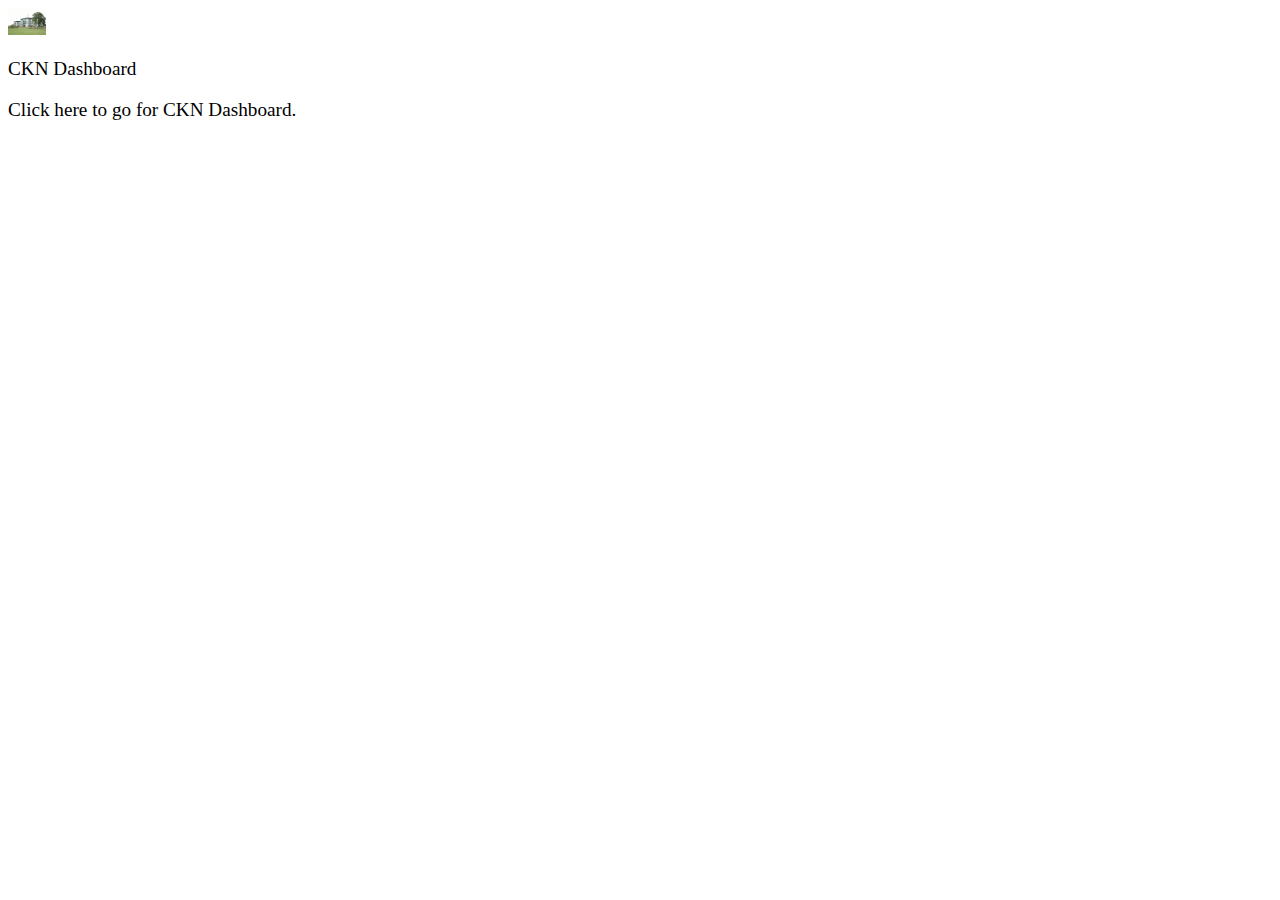
<file: Dashboard/index.html>
<!DOCTYPE html>
<html lang="en">
<head>
    <meta charset="UTF-8">
    <meta name="viewport" content="width=device-width, initial-scale=1.0">
    <title>Dashboard</title>
    <link rel="stylesheet" href="./style.css">
</head>
<body>
   <div class="card">
    <!-- logo -->
     <div class="logo">
        <img src="../HRIT Edit.jpg" alt="CKN Dashboard">
     </div>
     <!-- Dashboard -->
      <div class="CKN">
        <p class="Dashboard">CKN Dashboard</p>
      </div>
      <!-- click here -->
       <div class="click">
        <p class="click_here">Click here to go for CKN Dashboard.</p>
       </div>
   </div>
</body>
</html>
</file>
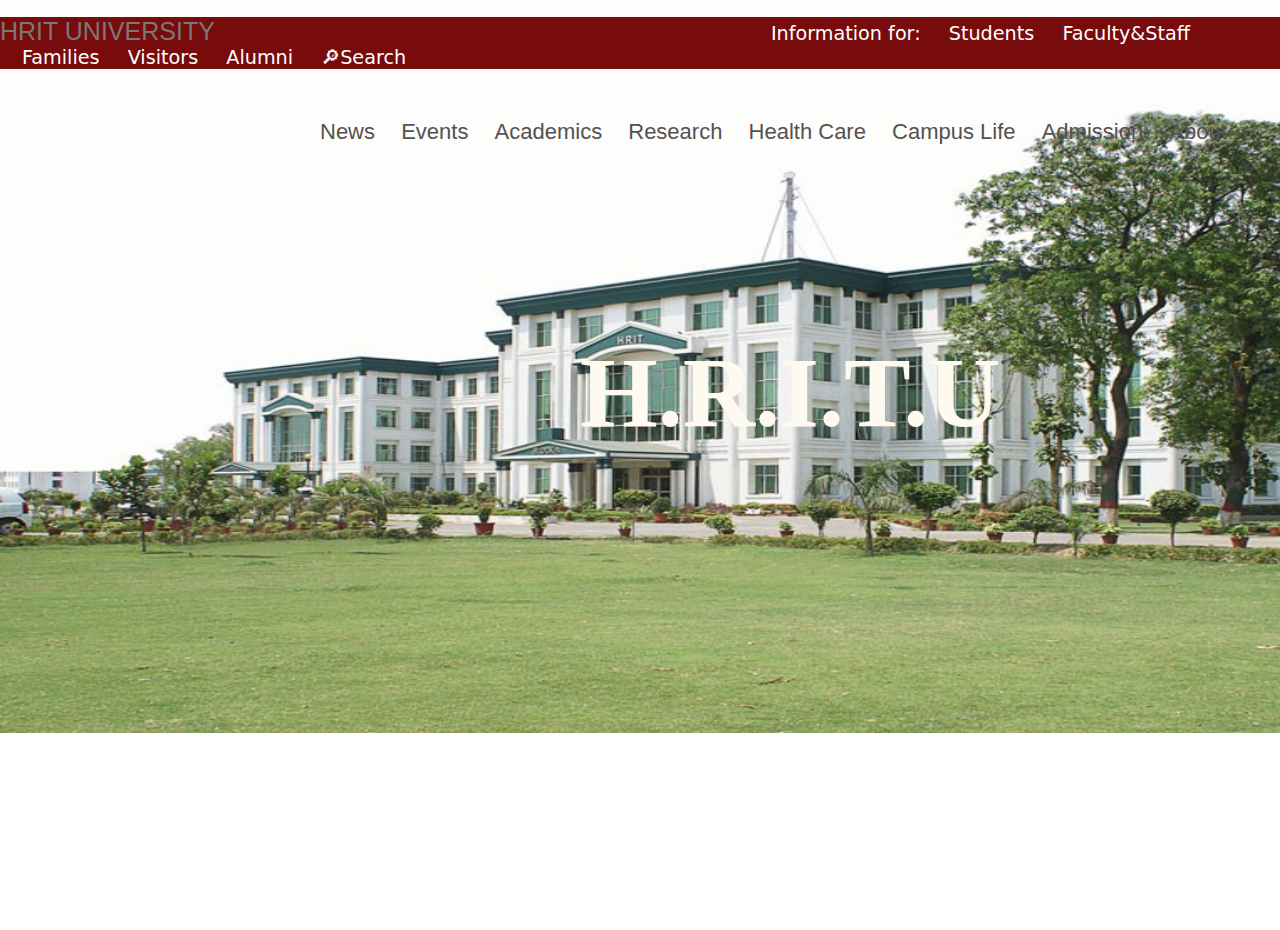
<file: Homepage/index.html>
<!DOCTYPE html>
<html lang="en">
<head>
    <meta charset="UTF-8">
    <meta name="viewport" content="width=device-width, initial-scale=1.0">
    <title>HRITU</title>
    <link rel="stylesheet" href="./style.css">
</head>
<body>
    <!-- <div class="image" style="width: 100% ;height: 733 px;overflow: hidden;">
        <img src="../HRIT.jpg" alt="HRIT UNIVERSITY" style="height:auto; width:100%;" >
    </div> -->
   <div class="image" style="border-radius: 10px;">
        <img src="../HRIT.jpg" alt="HRIT UNIVERSITY" height="733px" width="1510px">
   </div>

    <div class="top">
        <div class="hritu box">
            <p>HRIT UNIVERSITY</p>
        </div>

        <div class="information box">
            <p>Information for:</p>
        </div>

        <div class="student box">
            <p style="padding-left: 22px;">Students</p>
        </div>

        <div class="Faculty box">
            <p style="padding-left: 22px;">Faculty&Staff</p>
        </div>

        <div class="Families box">
            <p style="padding-left: 22px;">Families</p>
        </div>

        <div class="Visitors box">
            <p style="padding-left: 22px;">Visitors</p>
        </div>

        <div class="Alumni box">
            <p style="padding-left: 22px;">Alumni</p>
        </div>

        <div class="Search box">
            <p style="padding-left: 22px;">&#x1F50E;&#xFE0E;Search</p>
        </div>
    </div>

    <div class="top1">
        
        <div class="box2">
            <p>News</p>
        </div>

        <div class="student box2">
            <p >Events</p>
            <!-- style="padding-left: 22px;" -->
        </div>

        <div class="Faculty box2">
            <p >Academics</p>
            <!-- style="padding-left: 22px;" -->
        </div>

        <div class="Families box2">
            <p >Research</p>
            <!-- style="padding-left: 22px;" -->
        </div>

        <div class="Visitors box2">
            <p>Health Care</p>
            <!-- style="padding-left: 22px;" -->
        </div>

        <div class="Alumni box2">
            <p>Campus Life</p>
            <!-- style="padding-left: 22px;" -->
        </div>

        <div class="Search box2">
            <p>Admission</p>
            <!-- style="padding-left: 22px;" -->
        </div>

        <div class="Search box2">
            <p>About</p>
            <!-- style="padding-left: 22px;" -->
        </div>
    </div>

    <div class="HRIT">
        <p>H.R.I.T.U</p>
    </div>
</body>
</html>
</file>
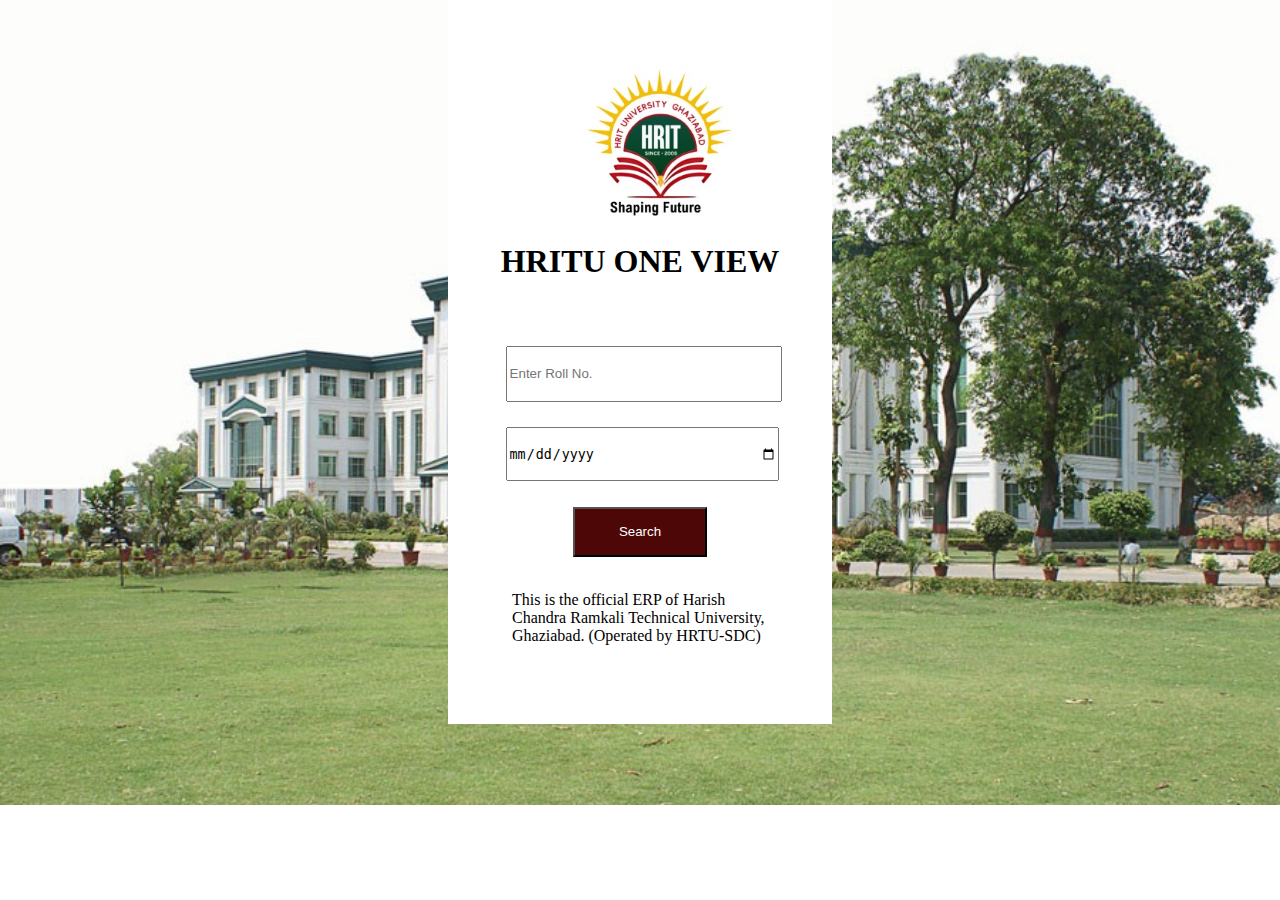
<file: HRITONEVIEW/index.html>
<!DOCTYPE html>
<html lang="en">
<head>
    <meta charset="UTF-8">
    <meta name="viewport" content="width=device-width, initial-scale=1.0">
    <title>HRIT ONEVIEW</title>
    <link rel="stylesheet" href="./style.css">
</head>
<body>
    <!-- <div class="image">
       <img src="../HRIT Edit.jpg" alt="hrit image">
    </div> -->
    <div class="logo">
        <img src="../Dashboard/Screenshot 2024-11-12 213513.png" alt="Hrit university logo">
        <h1>HRITU ONE VIEW</h1>
        <br><br>
        <form>
        <input type="number" placeholder="Enter Roll No." name="Roll No.">
        <br><br>
        <input class="roll" type="date" placeholder="Date of birth" name="DOB">
        <br><br>
        <button class="search">Search</button>
        <br><br>
        </form>
        <p>This is the official ERP of Harish Chandra Ramkali Technical University, Ghaziabad. (Operated by HRTU-SDC)</p>
    </div>
</body>
</html>
</file>
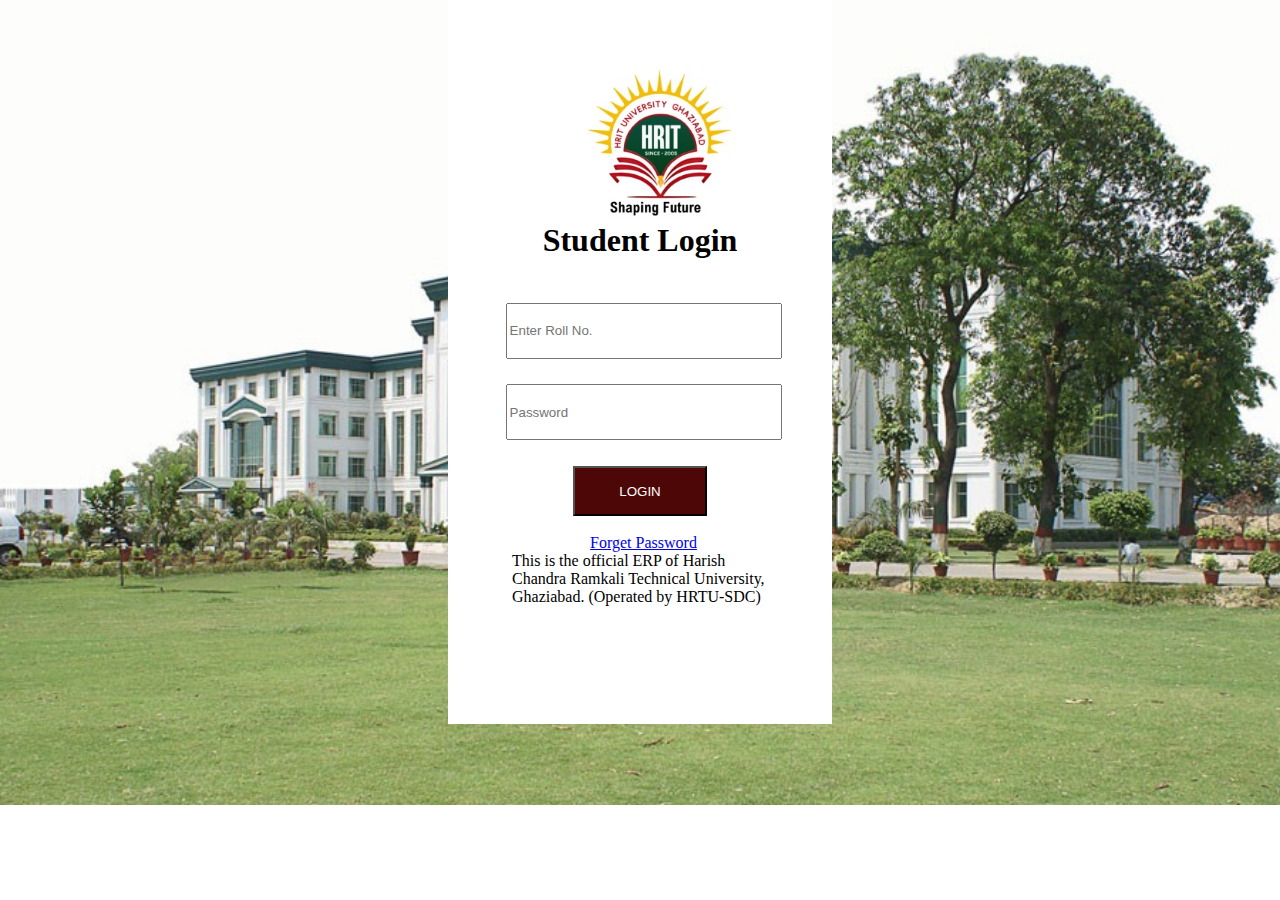
<file: ERP HRIT/Login.html>
<!DOCTYPE html>
<html lang="en">
<head>
    <meta charset="UTF-8">
    <meta name="viewport" content="width=device-width, initial-scale=1.0">
    <title>HRIT ERP</title>
    <link rel="stylesheet" href="./style.css">
</head>
<body>
    <div class="logo">
        <img src="../Dashboard/Screenshot 2024-11-12 213513.png" alt="Hrit university logo">
        <h1>Student Login</h1>
        <br><br>
        <form>
        <input type="number" placeholder="Enter Roll No." name="Roll No.">
        <br><br>
        <input class="roll" type="password" placeholder="Password" name="password">
        <br><br>
        <button class="search">LOGIN</button>
        <br><br>
        <div class="Forget">
            <a href="https://exams.aktu.ac.in/WebPages/frmStudentDashBoard.aspx">Forget Password</a>
        </div>
        </form>
        <p>This is the official ERP of Harish Chandra Ramkali Technical University, Ghaziabad. (Operated by HRTU-SDC)</p>
    </div>  
</body>
</html>
</file>
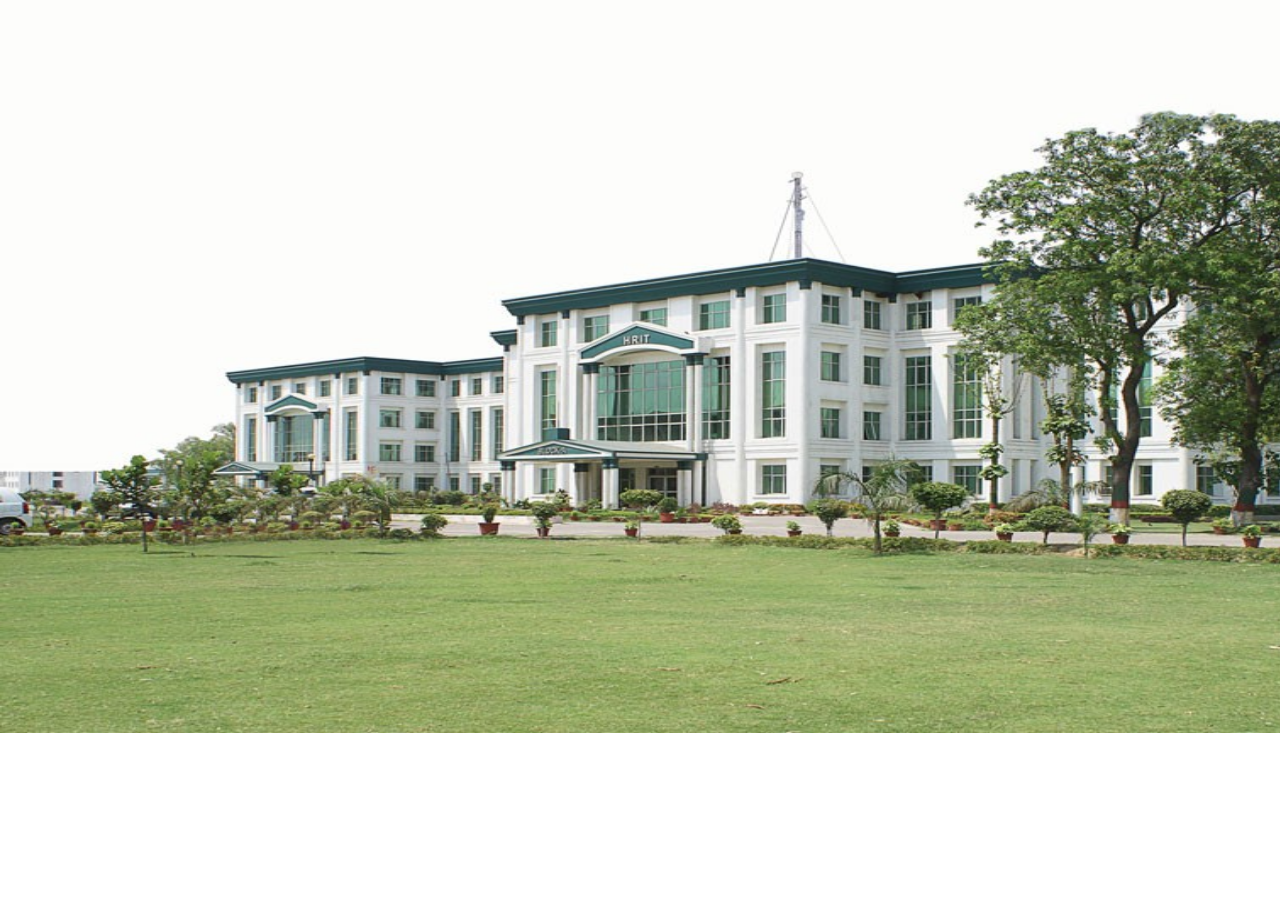
<file: Homepage/check.html>
<!DOCTYPE html>
<html lang="en">
<head>
    <meta charset="UTF-8">
    <meta name="viewport" content="width=device-width, initial-scale=1.0">
    <title>HRITU</title>
    <link rel="stylesheet" href="./style.css">
</head>
<body>
    <!-- <div class="image" style="width: 100% ;height: 733 px;overflow: hidden;">
        <img src="../HRIT.jpg" alt="HRIT UNIVERSITY" style="height:auto; width:100%;" >
    </div> -->
   <div class="image" style="border-radius: 10px;">
        <img src="../HRIT.jpg" alt="HRIT UNIVERSITY" height="733px" width="1525px">
    </div>
</body>
</html>
</file>
<file: Dashboard/style.css>
.erp{
    background-color:brown;
    height: 3vw;
}

img{
    width: 3vw;
    background-color: brown;
}

h2{
    padding-left: 1vw;
    display: inline;
    color: white;
}

.aktu{
    text-align: center;
    font-weight: 200px;
    font-size: larger;
    margin-top: 0%;
}

.box{
    background-color: rgb(3, 19, 33);
}

.main{
    margin: 5%;
    background-color: brown;
    height: 2vw;
    color: white;
    padding-top: 0%;
    padding-bottom: 0%;
}

p{
    font-weight: 200px;
    font-size: larger;
}
</file>
<file: Homepage/style.css>
.box{
   display: inline-block;
   /* overflow: hidden; */
}

.top{
   position: relative;
   bottom: 720px;
   font-size: larger;
   font-family: system-ui, -apple-system, BlinkMacSystemFont, 'Segoe UI', Roboto, Oxygen, Ubuntu, Cantarell, 'Open Sans', 'Helvetica Neue', sans-serif;
   color: white;
   background-color: rgb(120, 11, 11);
   cursor: pointer;
}

.top:hover{
   color: white;
}

.hritu{
   font-size: 25px;
   font-family: 'Franklin Gothic Medium', 'Arial Narrow', Arial, sans-serif;
   color: rgb(124, 119, 119);
}

.information{
   padding-left: 550px;
}

.top1{
   font-size: 22px;
   font-family: 'Franklin Gothic Medium', 'Arial Narrow', Arial, sans-serif;
   color: #555151;
   cursor: pointer;
   padding-left: 300px;
   position: relative;
   bottom: 670px;
}

*{
   margin: 0px;
   padding: 0;
} 

.HRIT{
   position: relative; 
   bottom: 480px;
   left: 580px; 
   font-size: 100px;
   color :floralwhite;
   font-weight: bolder;
   display: inline-block; 
}

/* body{
   overflow: hidden;
} */

.box2{
   display: inline-block;
   padding-left: 20px;
}

body{
   margin-bottom: 0px;
}
</file>
<file: HRITONEVIEW/style.css>
.logo{
     width: 30%;
     height: 660px;
     margin-left: 35%;
     background-color: white;
     padding-top: 5vw;
}

body{
    background-image: url(../HRIT\ Edit.jpg);
    background-size: cover;
    background-repeat: no-repeat;
    background-position: center; 
    margin: 0px;
}
/* body *:not(.logo){
    filter: blur(5px);
} */

h1{
    text-align: center;
}
img{
     margin-left: 35%;
}

.roll{
   width: 70%;
   height: 50px;
   margin-left: 15%;
   /* margin-bottom:; */
}

input{
    width: 70%;
    height: 50px;
    margin-left: 15%;
    margin-top: 2%;
}

.search{
    margin-top: 2%;
    width: 35%;
   height: 50px;
   margin-left: 32.5%;
   background-color: rgb(78, 7, 7);
   color: white;
}

p{
    padding-left: 5vw;
    padding-right: 5vw;
}

/* .image{
    /* background-image: url(../HRIT\ Edit.jpg); 
    background-size: cover;
    background-repeat: no-repeat;
    background-position: center; 
    filter:blur(5px);
} 
*/
</file>
<file: ERP HRIT/style.css>
.logo{
    width: 30%;
    height: 660px;
    margin-left: 35%;
    background-color: white;
    padding-top: 5vw;
}

body{
   background-image: url(../HRIT\ Edit.jpg);
   background-size: cover; /* Adjusts the background image to cover the entire element */
   background-repeat: no-repeat; /* Prevents the background image from repeating */
   background-position: center; /* Centers the background image */
}


h1{
   text-align: center;
}
img{
    margin-left: 35%;
}

.roll{
  width: 70%;
  height: 50px;
  margin-left: 15%;
  /* margin-bottom:; */
}

input{
   width: 70%;
   height: 50px;
   margin-left: 15%;
   margin-top: 2%;
}

.search{
   margin-top: 2%;
   width: 35%;
  height: 50px;
  margin-left: 32.5%;
  background-color: rgb(78, 7, 7);
  color: white;
}

p{
   padding-left: 5vw;
   padding-right: 5vw;
}

.Forget{
    margin-left: 37%;
}
*{
   margin: 0px;
}
</file>
